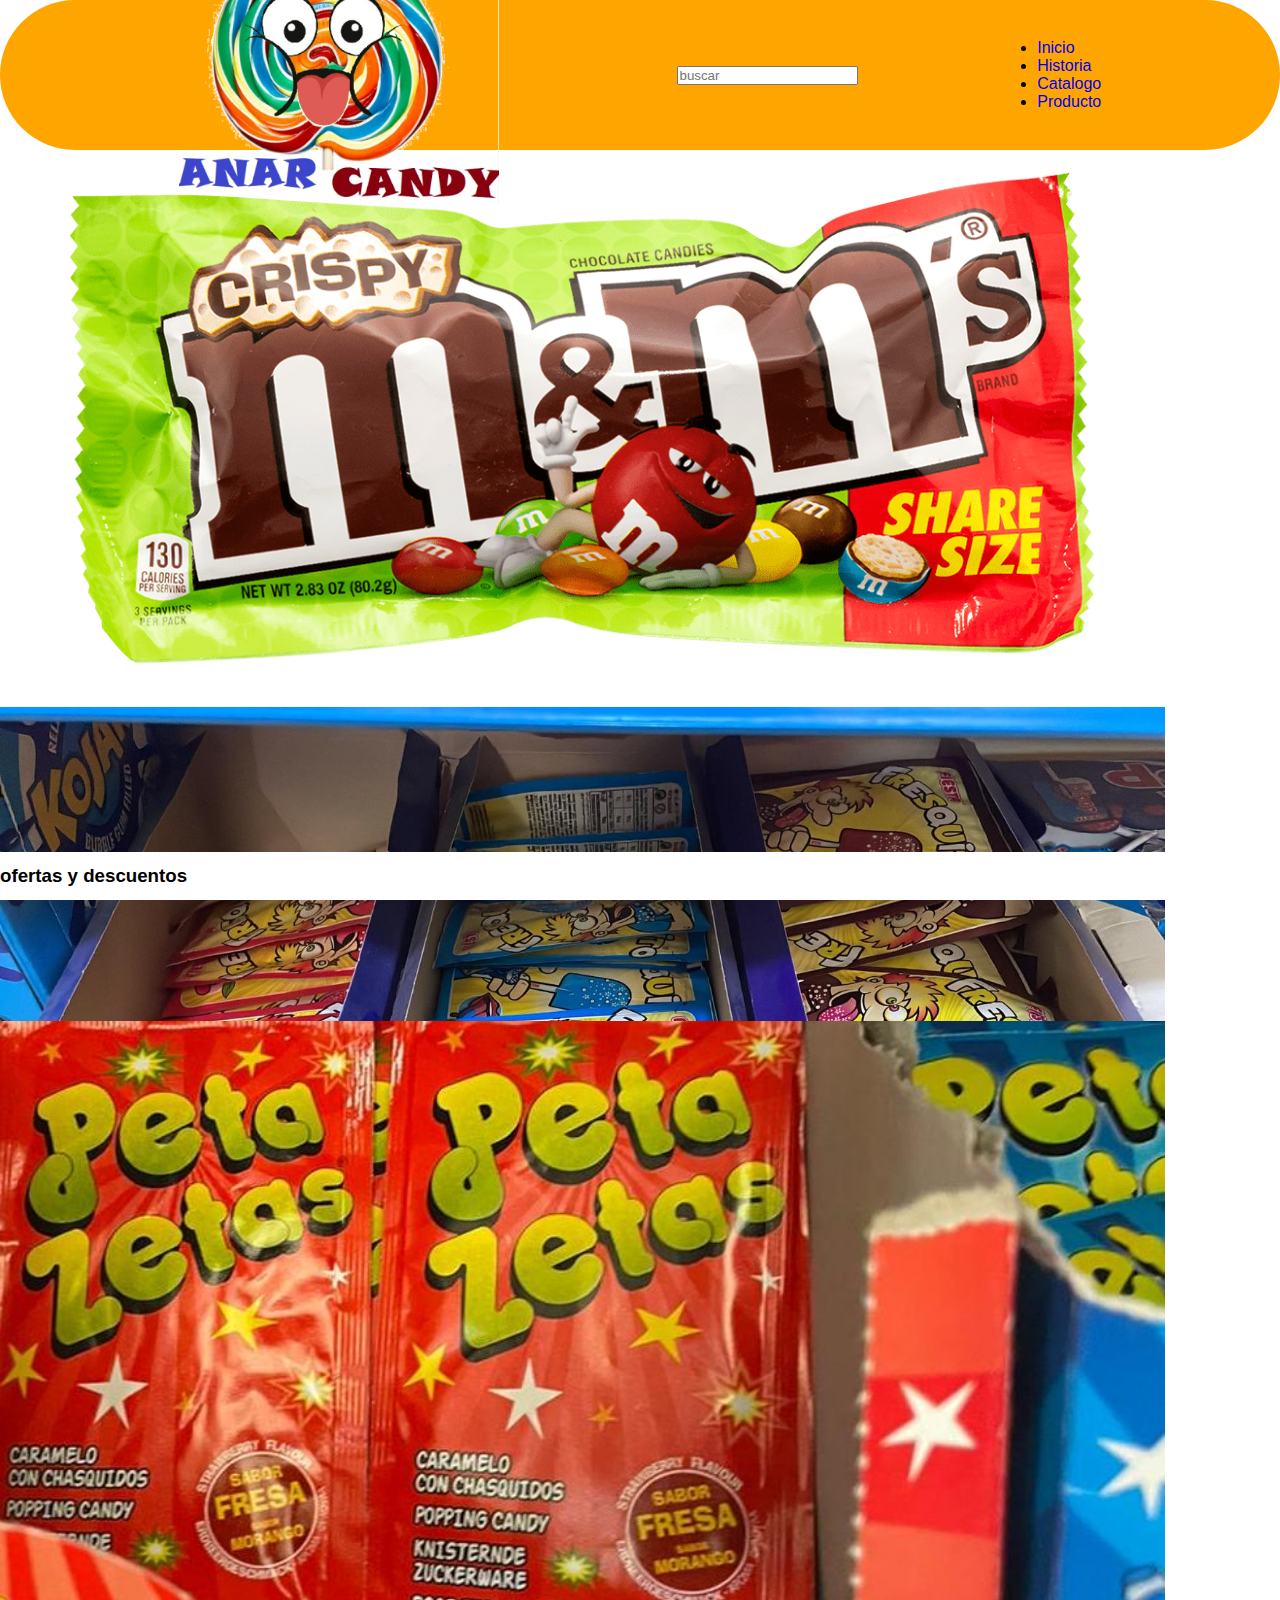
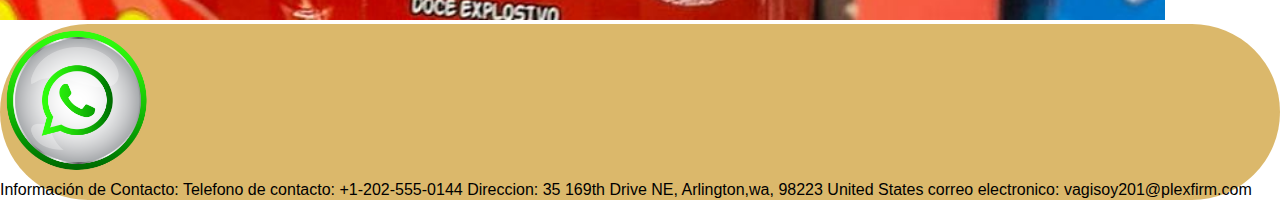
<file: index.html>
<!DOCTYPE html>
<html lang="es">

<head>
    <meta charset="UTF-8">
    <meta http-equiv="X-UA-Compatible" content="IE=edge">
    <meta name="viewport" content="width=device-width, initial-scale=1.0">
    <!-- Material Icon CDN -->
    <link href="https://fonts.googleapis.com/icon?family=Material+Icons" rel="stylesheet">
    <link rel="stylesheet" href="assets/style.css">
    <title>inicio</title>
</head>

<body>
    <header>
        <div class="soy_curva_up"></div>
        <img src="imgs/anarcandi_logo.png" id="logo" alt="logo">
        <input type="text" placeholder="buscar" id="buscar">

        <nav class="navbar">
            <ul class="nav-menu">
                <li class="nav-item"><a class="nav-link active" href="#">Inicio </li>
                <li class="nav-item"><a href="#" class="nav-link">Historia</a></li>
                <li class="nav-item"><a class="nav-link" href="#">Catalogo</a></li>
                <li class="nav-item"><a href="#" class="nav-link">Producto</a></li>
            </ul>
            <div class="hamburger">
                <span class="bar"></span>
                <span class="bar"></span>
                <span class="bar"></span>
            </div>
        </nav>

        <div class="soy_curva_down"></div>
    </header>
    <main>

        <section id="banner1">
            <div class="soy_curva_banner_top"></div>
            <article class="cards-inicio">
                <h3>Banner</h3>
                <img src="imgs/choc.png">

            </article>
            <div class="soy_curva_banner_down"></div>
        </section>

        <section id="banner2">
            <div class="soy_curva_banner_top"></div>
            <article class="cards-inicio">
                <h3> Nuestros productos estrella</h3>
                <p>,Chocolates de Sant-Jordi,Caramelos, piruletas</p>
                <img src="imgs/section2.jpeg">

            </article>
            <div class="soy_curva_banner_down"></div>
        </section>
        <section id="banner3">
            <div class="soy_curva_banner_top"></div>
            <article class="cards-inicio">
                <h3> ofertas y descuentos</h3>
                <img src="imgs/section3.jpeg">
            </article>
            <div class="soy_curva_banner_down"></div>
        </section>

    </main>
    <footer>
        <div class="soy_curva_up"></div>
        <img src="imgs/whatsapp.png" width="12%">
        <br>
        <p>
            Información de Contacto: Telefono de contacto: +1-202-555-0144 Direccion: 35 169th Drive NE, Arlington,wa, 98223 United States correo electronico: vagisoy201@plexfirm.com

        </p>
        <div class="soy_curva_down"></div>
    </footer>
    <script src="assets/app.js"></script>
</body>

</html>
</file>
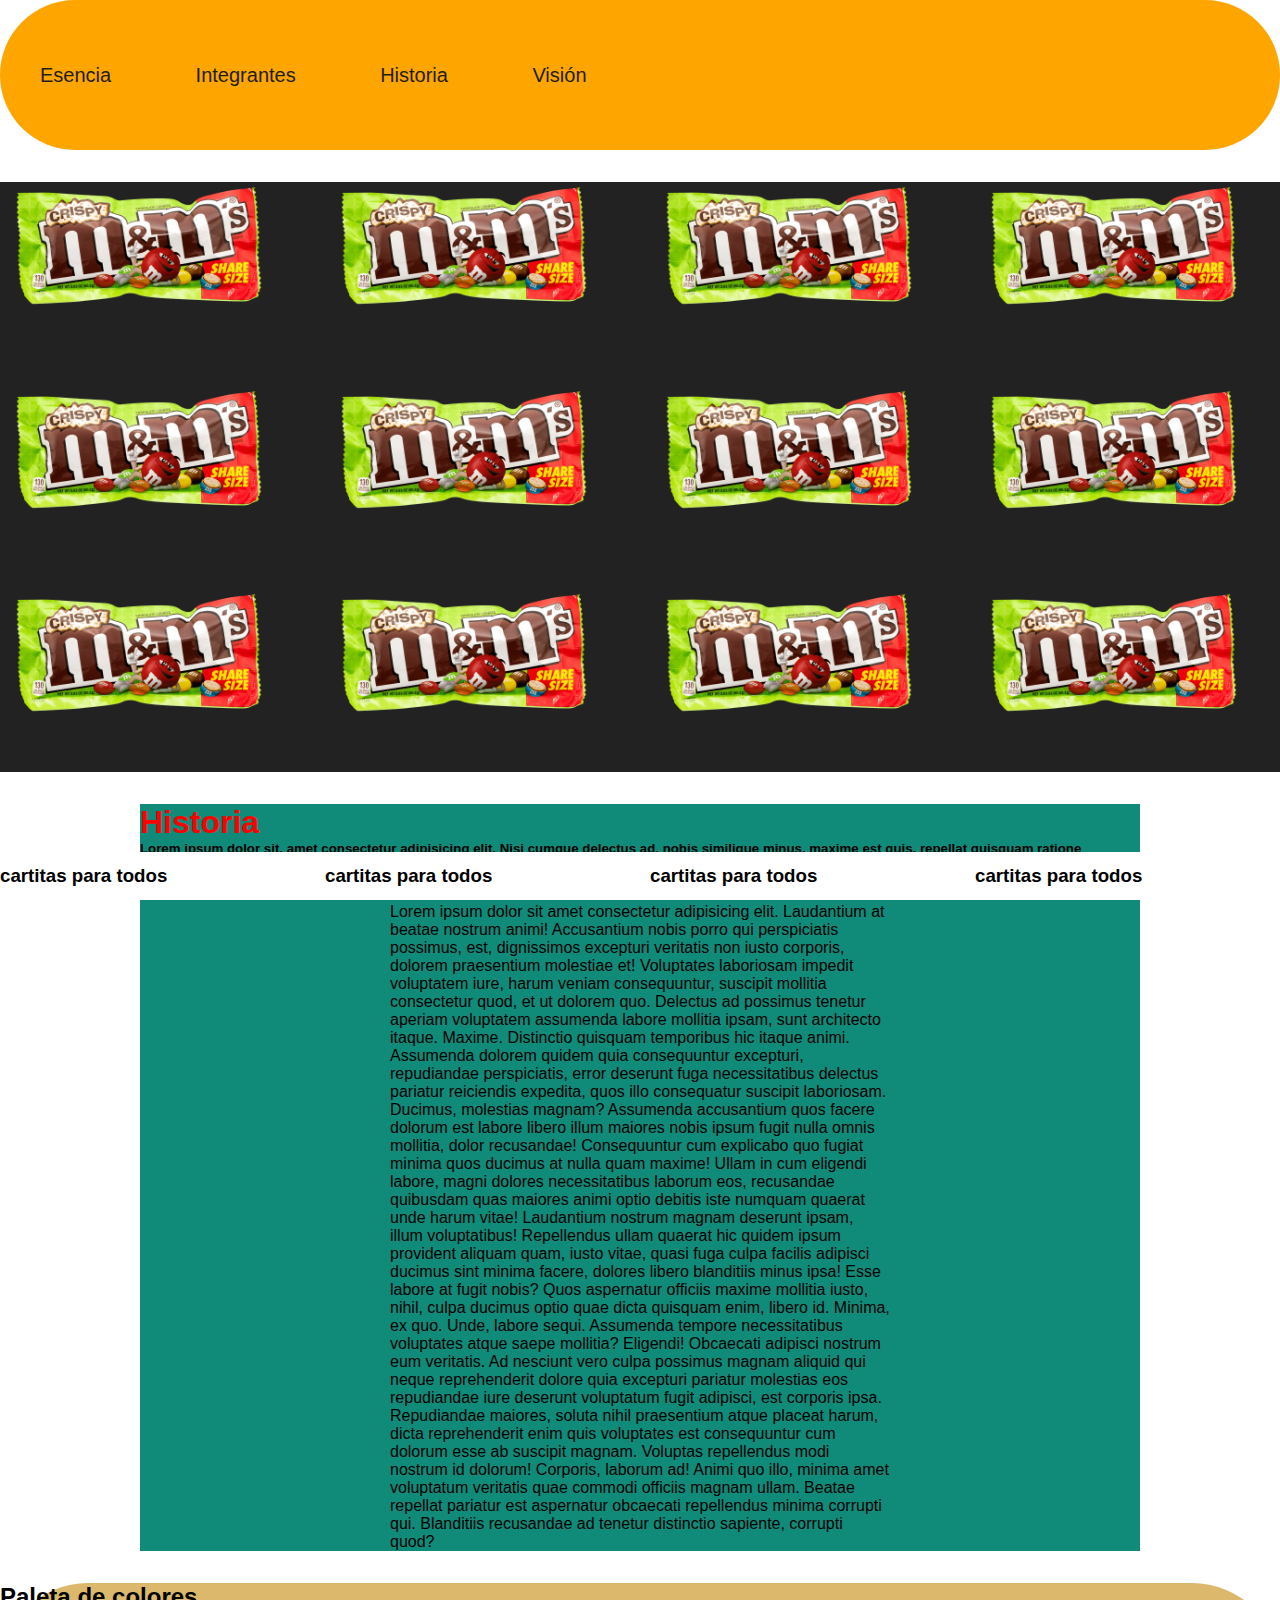
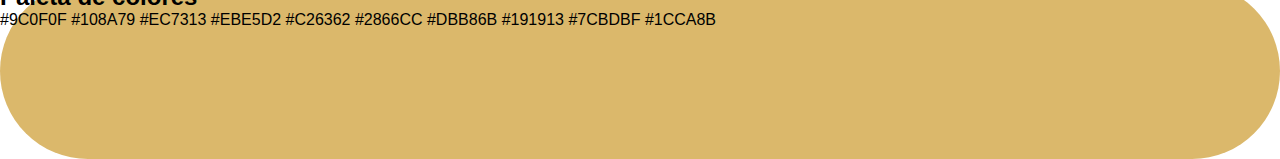
<file: catalogo.html>
<!DOCTYPE html>
<html lang="en">

<head>
    <meta charset="UTF-8">
    <meta http-equiv="X-UA-Compatible" content="IE=edge">
    <meta name="viewport" content="width=device-width, initial-scale=1.0">
    <link rel="stylesheet" href="assets/style.css">
    <title>Document</title>
</head>

<body>
    <header>
        <nav>
            <ul class="nav">
                <li class="menu-item"><a href="#">Esencia</a></li>
                <li class="menu-item"><a href="#">Integrantes</a></li>
                <li class="menu-item"><a href="#">Historia</a></li>
                <li class="menu-item"><a href="#">Visión</a></li>
            </ul>
        </nav>
        <img>
        <h5></h5>
    </header>
    <main>
        <section></section>
        <section id="catalog">
            <article class="cards-catalogo">
                <img src="imgs/choc.png">
                <h3>cards-catalogo 1</h3>
            </article>
            <article class="cards-catalogo">
                <img src="imgs/choc.png">
                <h3>cartitas para todos</h3>
            </article>
            <article class="cards-catalogo">
                <img src="imgs/choc.png">
                <h3>cartitas para todos</h3>
            </article>
            <article class="cards-catalogo">
                <img src="imgs/choc.png">
                <h3>cartitas para todos</h3>
            </article>
            <article class="cards-catalogo">
                <img src="imgs/choc.png">
                <h3>cartitas para todos</h3>
            </article>
            <article class="cards-catalogo">
                <img src="imgs/choc.png">
                <h3>cartitas para todos</h3>
            </article>
            <article class="cards-catalogo">
                <img src="imgs/choc.png">
                <h3>cartitas para todos</h3>
            </article>
            <article class="cards-catalogo">
                <img src="imgs/choc.png">
                <h3>cartitas para todos</h3>
            </article>
            <article class="cards-catalogo">
                <img src="imgs/choc.png">
                <h3>cartitas para todos</h3>
            </article>
            <article class="cards-catalogo">
                <img src="imgs/choc.png">
                <h3>cartitas para todos</h3>
            </article>
            <article class="cards-catalogo">
                <img src="imgs/choc.png">
                <h3>cartitas para todos</h3>
            </article>
            <article class="cards-catalogo">
                <img src="imgs/choc.png">
                <h3>cartitas para todos</h3>
            </article>
        </section>
        <section id="history">
            <article>
                <h1>Historia</h1>
                <h5>
                    Lorem ipsum dolor sit, amet consectetur adipisicing elit. Nisi cumque delectus ad, nobis similique minus, maxime est quis, repellat quisquam ratione repellendus inventore porro illum neque corrupti! Eaque, beatae nam!
                </h5>
                <p>Lorem ipsum dolor sit amet consectetur adipisicing elit. Laudantium at beatae nostrum animi! Accusantium nobis porro qui perspiciatis possimus, est, dignissimos excepturi veritatis non iusto corporis, dolorem praesentium molestiae et!
                    Voluptates laboriosam impedit voluptatem iure, harum veniam consequuntur, suscipit mollitia consectetur quod, et ut dolorem quo. Delectus ad possimus tenetur aperiam voluptatem assumenda labore mollitia ipsam, sunt architecto itaque.
                    Maxime. Distinctio quisquam temporibus hic itaque animi. Assumenda dolorem quidem quia consequuntur excepturi, repudiandae perspiciatis, error deserunt fuga necessitatibus delectus pariatur reiciendis expedita, quos illo consequatur
                    suscipit laboriosam. Ducimus, molestias magnam? Assumenda accusantium quos facere dolorum est labore libero illum maiores nobis ipsum fugit nulla omnis mollitia, dolor recusandae! Consequuntur cum explicabo quo fugiat minima quos ducimus
                    at nulla quam maxime! Ullam in cum eligendi labore, magni dolores necessitatibus laborum eos, recusandae quibusdam quas maiores animi optio debitis iste numquam quaerat unde harum vitae! Laudantium nostrum magnam deserunt ipsam, illum
                    voluptatibus! Repellendus ullam quaerat hic quidem ipsum provident aliquam quam, iusto vitae, quasi fuga culpa facilis adipisci ducimus sint minima facere, dolores libero blanditiis minus ipsa! Esse labore at fugit nobis? Quos aspernatur
                    officiis maxime mollitia iusto, nihil, culpa ducimus optio quae dicta quisquam enim, libero id. Minima, ex quo. Unde, labore sequi. Assumenda tempore necessitatibus voluptates atque saepe mollitia? Eligendi! Obcaecati adipisci nostrum
                    eum veritatis. Ad nesciunt vero culpa possimus magnam aliquid qui neque reprehenderit dolore quia excepturi pariatur molestias eos repudiandae iure deserunt voluptatum fugit adipisci, est corporis ipsa. Repudiandae maiores, soluta
                    nihil praesentium atque placeat harum, dicta reprehenderit enim quis voluptates est consequuntur cum dolorum esse ab suscipit magnam. Voluptas repellendus modi nostrum id dolorum! Corporis, laborum ad! Animi quo illo, minima amet voluptatum
                    veritatis quae commodi officiis magnam ullam. Beatae repellat pariatur est aspernatur obcaecati repellendus minima corrupti qui. Blanditiis recusandae ad tenetur distinctio sapiente, corrupti quod?</p>


            </article>
        </section>
    </main>
    <footer>
        <h2>Paleta de colores</h2>
        <p>#9C0F0F #108A79 #EC7313 #EBE5D2 #C26362 #2866CC #DBB86B #191913 #7CBDBF #1CCA8B
        </p>
    </footer>
</body>

</html>
</file>
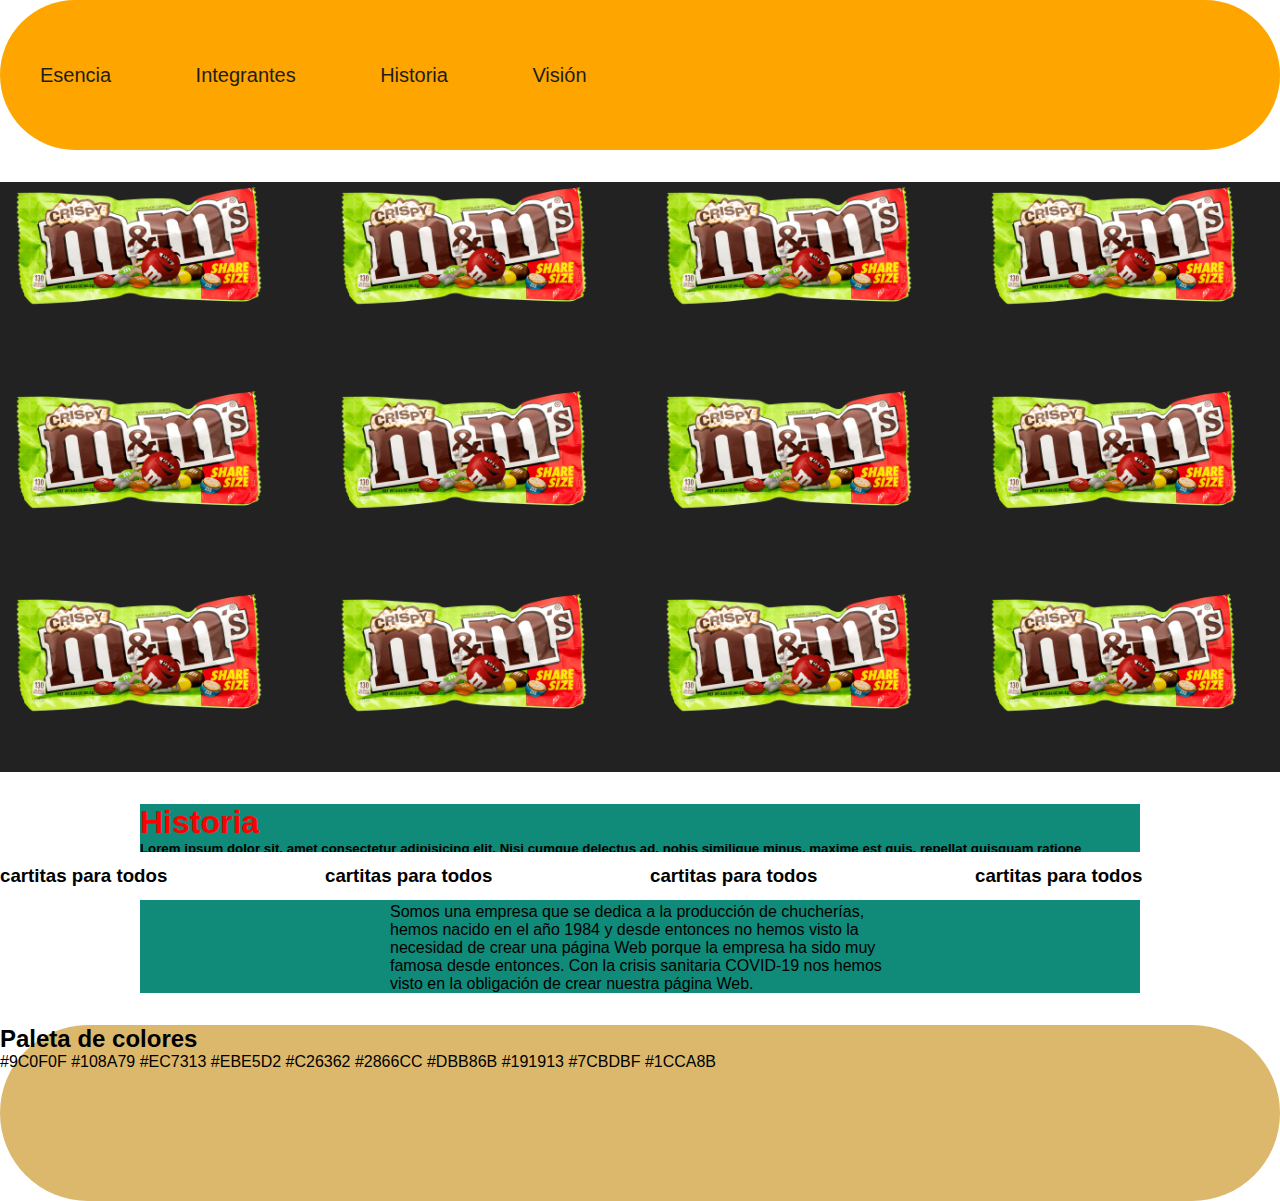
<file: historia.html>
<!DOCTYPE html>
<html lang="en">

<head>
    <meta charset="UTF-8">
    <meta http-equiv="X-UA-Compatible" content="IE=edge">
    <meta name="viewport" content="width=device-width, initial-scale=1.0">
    <link rel="stylesheet" href="assets/style.css">
    <title>Document</title>
</head>

<body>
    <header>
        <nav>
            <ul class="nav">
                <li class="menu-item"><a href="#">Esencia</a></li>
                <li class="menu-item"><a href="#">Integrantes</a></li>
                <li class="menu-item"><a href="#">Historia</a></li>
                <li class="menu-item"><a href="#">Visión</a></li>
            </ul>
        </nav>
        <img>
        <h5></h5>
    </header>
    <main>
        <section></section>
        <section id="catalog">
            <article class="cards-catalogo">
                <img src="imgs/choc.png">
                <h3>cards-catalogo 1</h3>
            </article>
            <article class="cards-catalogo">
                <img src="imgs/choc.png">
                <h3>cartitas para todos</h3>
            </article>
            <article class="cards-catalogo">
                <img src="imgs/choc.png">
                <h3>cartitas para todos</h3>
            </article>
            <article class="cards-catalogo">
                <img src="imgs/choc.png">
                <h3>cartitas para todos</h3>
            </article>
            <article class="cards-catalogo">
                <img src="imgs/choc.png">
                <h3>cartitas para todos</h3>
            </article>
            <article class="cards-catalogo">
                <img src="imgs/choc.png">
                <h3>cartitas para todos</h3>
            </article>
            <article class="cards-catalogo">
                <img src="imgs/choc.png">
                <h3>cartitas para todos</h3>
            </article>
            <article class="cards-catalogo">
                <img src="imgs/choc.png">
                <h3>cartitas para todos</h3>
            </article>
            <article class="cards-catalogo">
                <img src="imgs/choc.png">
                <h3>cartitas para todos</h3>
            </article>
            <article class="cards-catalogo">
                <img src="imgs/choc.png">
                <h3>cartitas para todos</h3>
            </article>
            <article class="cards-catalogo">
                <img src="imgs/choc.png">
                <h3>cartitas para todos</h3>
            </article>
            <article class="cards-catalogo">
                <img src="imgs/choc.png">
                <h3>cartitas para todos</h3>
            </article>
        </section>
        <section id="history">
            <article>
                <h1>Historia</h1>
                <h5>
                    Lorem ipsum dolor sit, amet consectetur adipisicing elit. Nisi cumque delectus ad, nobis similique minus, maxime est quis, repellat quisquam ratione repellendus inventore porro illum neque corrupti! Eaque, beatae nam!
                </h5>
                <p>Somos una empresa que se dedica a la producción de chucherías, hemos nacido en el año 1984 y desde entonces no hemos visto la necesidad de crear una página Web porque la empresa ha sido muy famosa desde entonces. Con la crisis sanitaria
                    COVID-19 nos hemos visto en la obligación de crear nuestra página Web.</p>


            </article>
        </section>
    </main>
    <footer>
        <h2>Paleta de colores</h2>
        <p>#9C0F0F #108A79 #EC7313 #EBE5D2 #C26362 #2866CC #DBB86B #191913 #7CBDBF #1CCA8B
        </p>
    </footer>
</body>

</html>
</file>
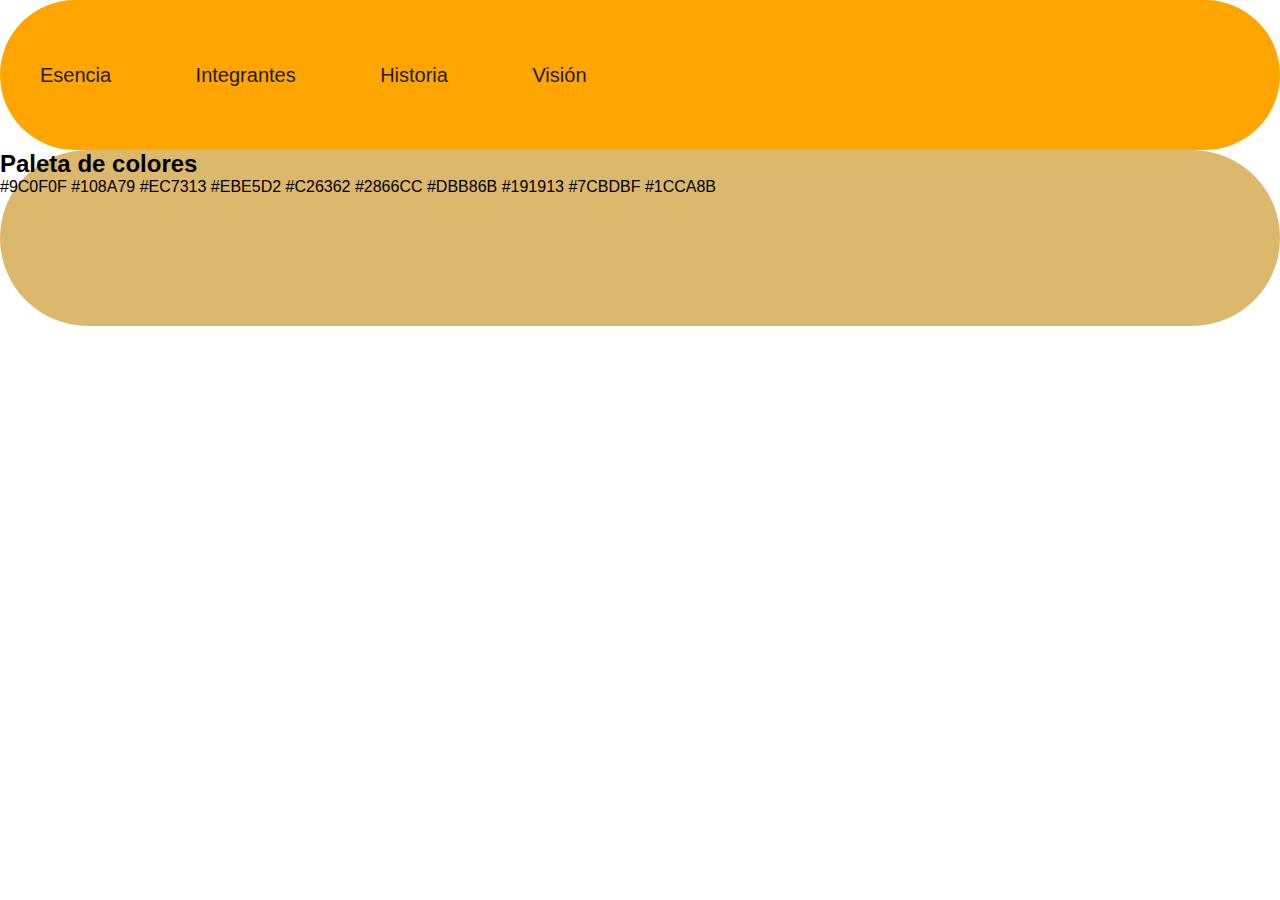
<file: producto.html>
<!DOCTYPE html>
<html lang="en">

<head>
    <meta charset="UTF-8">
    <meta http-equiv="X-UA-Compatible" content="IE=edge">
    <meta name="viewport" content="width=device-width, initial-scale=1.0">
    <link rel="stylesheet" href="assets/style.css">
    <title>Document</title>
</head>

<body>
    <header>
        <nav>
            <ul class="nav">
                <li class="menu-item"><a href="#">Esencia</a></li>
                <li class="menu-item"><a href="#">Integrantes</a></li>
                <li class="menu-item"><a href="#">Historia</a></li>
                <li class="menu-item"><a href="#">Visión</a></li>
            </ul>
        </nav>
        <img>
        <h5></h5>
    </header>
    <main>
        <section></section>
        <section id="producto">

        </section>

    </main>
    <footer>
        <h2>Paleta de colores</h2>
        <p>#9C0F0F #108A79 #EC7313 #EBE5D2 #C26362 #2866CC #DBB86B #191913 #7CBDBF #1CCA8B
        </p>
    </footer>
</body>

</html>
</file>
<file: assets/style.css>
* {
    margin: 0;
    padding: 0;
    text-decoration: none;
    font-family: "Montserrat", sans-serif;
}

h1 {
    color: red;
}

header {
    display: flex;
    width: 100%;
    height: 150px;
    background-color: orange;
    justify-content: space-between;
    align-items: center;
    border-radius: 20rem;
}

#logo {
    width: 25%;
}

nav {
    text-decoration: none;
}

.menu-item {
    display: inline-flex;
    font-size: 1.25rem;
    padding: 1em 2em;
    overflow: hidden;
}

.menu-item a {
    text-decoration: none;
    color: #1e1d17;
}

.menu-item a:hover {
    text-decoration: underline;
}

#imagen-inicial {
    width: 100%;
    max-height: 400px;
}

section {}

#catalog {
    display: grid;
    background: #222;
    width: 100%;
    max-width: 1600px;
    margin: 2rem auto;
    grid-template-columns: repeat(4, 1fr);
    grid-gap: 20px;
}

#history {
    background: #108A79;
    width: 100%;
    max-width: 1000px;
    margin: 2rem auto;
}

#history article p {
    background: #108A79;
    width: 50%;
    max-width: 1000px;
    margin: 2rem auto;
}

article img {
    width: 91%;
    margin-top: -17%;
}

article h3 {
    position: absolute;
    bottom: 0px;
    background: white;
    width: 100%;
    line-height: 3rem;
}

.cards {
    padding: auto;
    height: 15rem;
    position: relative;
    text-align: center;
    overflow: hidden;
}

footer {
    background-color: #DBB86B;
    height: 11rem;
    border-radius: 20rem;
}


/*  grid-template-columns: repeat(auto-fit, minmax(300px, 1fr)); use it if you dont want to use mediaqueries*/

@media (max-width: 900px) {
    #catalog {
        grid-template-columns: repeat(1, 1fr);
    }
}
</file>
